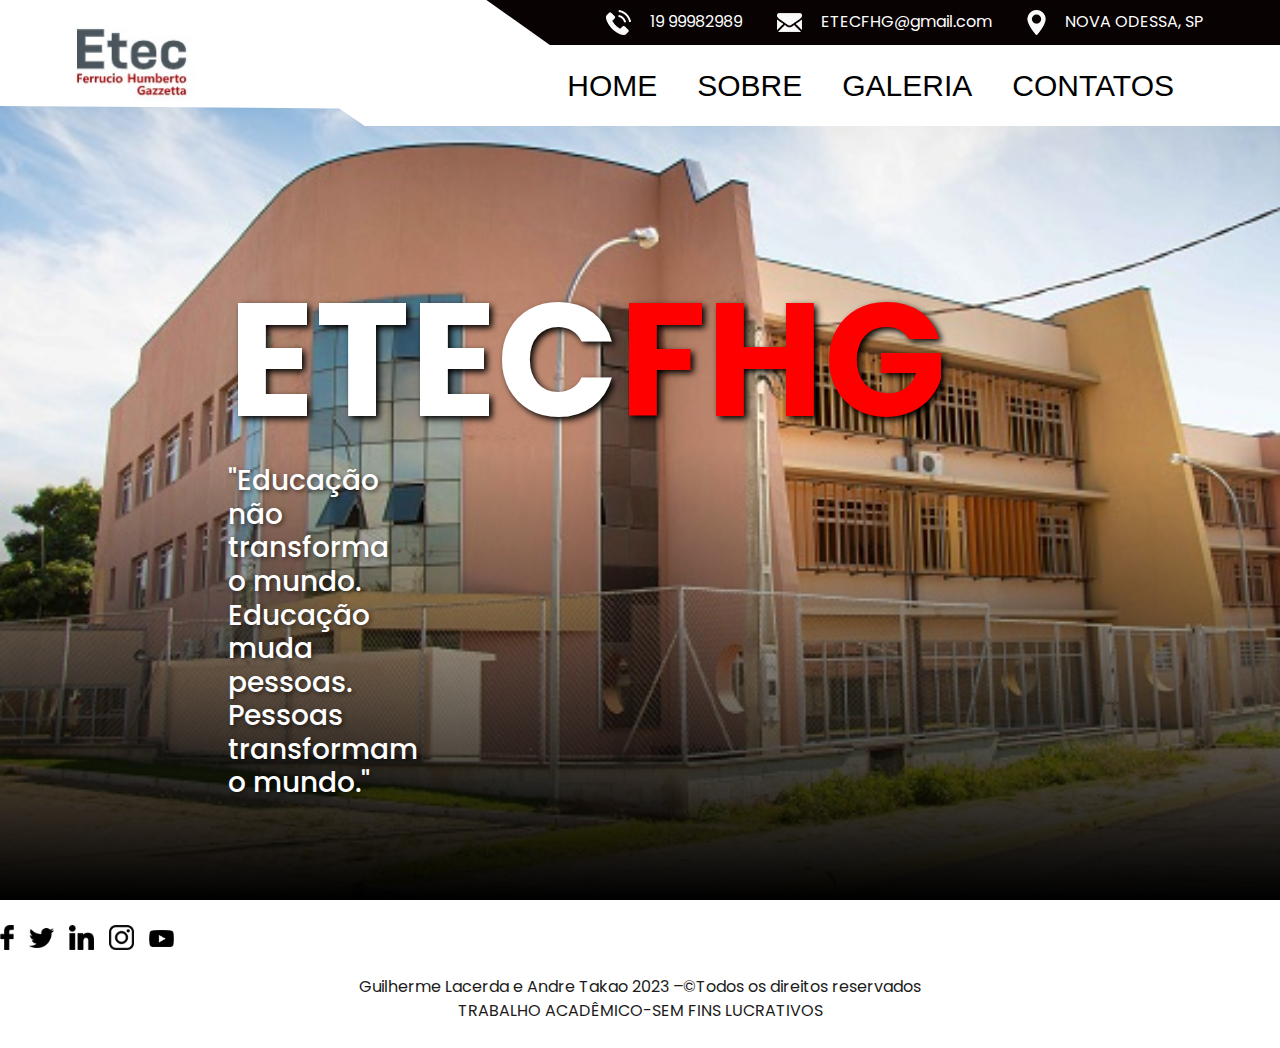
<file: index.html>
<!DOCTYPE html>
<html>

<head>
  <!-- Basic -->
  <meta charset="utf-8" />
  <meta http-equiv="X-UA-Compatible" content="IE=edge" />
  <!-- Mobile Metas -->
  <meta name="viewport" content="width=device-width, initial-scale=1, shrink-to-fit=no" />
  <!-- Site Metas -->
  <meta name="keywords" content="" />
  <meta name="description" content="" />
  <meta name="author" content="" />

  <title>Oxer</title>

  <!-- slider stylesheet -->


  <!-- bootstrap core css -->
  <link rel="stylesheet" type="text/css" href="css/bootstrap.css" />

  <!-- fonts style -->
  <link href="https://fonts.googleapis.com/css?family=Baloo+Chettan|Dosis:400,600,700|Poppins:400,600,700&display=swap" rel="stylesheet" />
  <!-- Custom styles for this template -->
  <link href="css/style.css" rel="stylesheet" />
  <!-- responsive style -->
  <link href="css/responsive.css" rel="stylesheet" />
</head>

<body>
  <div class="hero_area">
    <!-- header section strats -->
    <header class="header_section">
      <div class="container">
        <div class="header_nav">
          <a class="navbar-brand brand_desktop" href="index.html">
            <img src="images/logo.jpg" alt="" />
          </a>
          <div class="main_nav">
            <div class="top_nav">
              <ul class=" ">
                <li class="">
                  <a class="" href="">
                    <img src="images/telephone.png" alt="" />
                    <span> 19 99982989</span>
                  </a>
                </li>
                <li class="">
                  <a class="" href="">
                    <img src="images/mail.png" alt="" />
                    <span>ETECFHG@gmail.com</span>
                  </a>
                </li>
                <li class="">
                  <a class="" href="">
                    <img src="images/location.png" alt="" />
                    <span>NOVA ODESSA, SP</span>
                  </a>
                </li>
              </ul>
            </div>
            <div class="bottom_nav">
              <nav class="navbar navbar-expand-lg custom_nav-container">
                <a class="navbar-brand brand_mobile" href="index.html">
                  <img src="images/logo.jpg" alt="" />
                </a>
                <button class="navbar-toggler" type="button" data-toggle="collapse" data-target="#navbarSupportedContent" aria-controls="navbarSupportedContent" aria-expanded="false" aria-label="Toggle navigation">
                  <span class="navbar-toggler-icon"></span>
                </button>
                <div class="collapse navbar-collapse" id="navbarSupportedContent">
                  <div class="d-flex ml-auto flex-column flex-lg-row align-items-center">
                    <ul class="navbar-nav  ">
                      <li class="nav-item active">
                        <a class="nav-link" href="index.html">Home <span class="sr-only">(current)</span></a>
                      </li>
                      <li class="nav-item">
                        <a class="nav-link" href="sobre.html"> Sobre </a>
                      </li>
                      <li class="nav-item">
                        <a class="nav-link" href="galeria.html"> Galeria </a>
                      </li>
                      <li class="nav-item">
                        <a class="nav-link" href="contato.html"> Contatos </a>
                      </li>
                    </ul>
                    <form class="form-inline">
                    </form>
                  </div>
                </div>
              </nav>
            </div>
          </div>
        </div>
      </div>
    </header>
    <!-- end header section -->
    <!-- slider section -->
    <section class=" slider_section position-relative">
      <div class="container-fluid">
        <div class="row">
          <div class="col-md-2 offset-md-2">
            <div class="slider_heading">
              <h2>
                ETEC <span>fhg</span><br>
              </h2>
              <div class="aa">
              <h3>
              "Educação não transforma o mundo. Educação muda pessoas. Pessoas transformam o mundo."
            </h3>
          </div>
            </div>
          </div>
          <div class="col-md-8 mx-auto">
            <div id="carouselExampleIndicators" class="carousel slide" data-ride="carousel">
              <ol class="carousel-indicators">

                <li data-target="#carouselExampleIndicators" data-slide-to="1">02</li>
                <li data-target="#carouselExampleIndicators" data-slide-to="2">03</li>
              </ol>
              <div class="carousel-inner">
                <div class="carousel-item active">
                  <div class="box">


    </section>

  </div>
              <section class=" footer_section ">
                <div class="social_box">
                  <a href="#">
                    <img src="images/facebook.png" alt="">
                  </a>
                  <a href="#">
                    <img src="images/twitter.png" alt="">
                  </a>
                  <a href="#">
                    <img src="images/linkedin.png" alt="">
                  </a>
                  <a href="#">
                    <img src="images/instagram.png" alt="">
                  </a>
                  <a href="#">
                    <img src="images/youtube.png" alt="">
                  </a>
                </div>
                <center>
                <p>
                  Guilherme Lacerda e Andre Takao 2023 –©Todos os direitos reservados<br>
                        TRABALHO ACADÊMICO-SEM FINS LUCRATIVOS
                </p>
              </center>
              </section>


            </div>
            <div class="col-md-6  px-0">
            </div>
          </div>
        </div>
      </div>
    </div>
  </div>


  <script type="text/javascript" src="js/jquery-3.4.1.min.js"></script>
  <script type="text/javascript" src="js/bootstrap.js"></script>
  <script type="text/javascript" src="https://cdnjs.cloudflare.com/ajax/libs/OwlCarousel2/2.3.4/owl.carousel.min.js">
  </script>

  <script>
    function openNav() {
      document.getElementById("myNav").classList.toggle("menu_width");
      document.querySelector(".custom_menu-btn").classList.toggle("menu_btn-style");
    }
  </script>


</body>

</html>
</file>
<file: css/style.css>
body {
  font-family: "Poppins", sans-serif;
  color: #040000;
  background-color: #ffffff;
}

.layout_padding {
  padding-top: 120px;
  padding-bottom: 120px;
}

.layout_padding2 {
  padding: 45px 0;
}

.layout_padding2-top {
  padding-top: 45px;
}

.layout_padding2-bottom {
  padding-bottom: 45px;
}

.layout_padding-top {
  padding-top: 120px;
}

.layout_padding-bottom {
  padding-bottom: 120px;
}

.heading_container {
  display: -webkit-box;
  display: -ms-flexbox;
  display: flex;
  -webkit-box-orient: vertical;
  -webkit-box-direction: normal;
      -ms-flex-direction: column;
          flex-direction: column;
  -webkit-box-align: start;
      -ms-flex-align: start;
          align-items: flex-start;
}

.heading_container h2 {
  font-weight: bold;
  display: -webkit-box;
  display: -ms-flexbox;
  display: flex;
  -webkit-box-align: center;
      -ms-flex-align: center;
          align-items: center;
  text-transform: uppercase;
  color: #010201;
}

/*header section*/
.hero_area {
  height: 100vh;
  background-image: url(../images/hero-bg.jpg);
  background-repeat: no-repeat;
  background-size: cover;
  position: relative;
}

.hero_area::before {
  content: "";
  position: absolute;
  top: 0;
  left: 0;
  width: 100%;
  height: 100%;
  background: -webkit-gradient(linear, left top, left bottom, from(transparent), color-stop(transparent), to(#63f74f));
  background: linear-gradient(to bottom, transparent, transparent, #000000);
}

.sub_page .hero_area {
  height: auto;
}

.sub_page .class_section .owl-carousel .owl-nav {
  top: 55%;
}

.header_section {
  background-color: #ffffff;
  position: relative;
  -webkit-clip-path: polygon(50% 0%, 100% 0, 100% 100%, 28.5% 100%, 26.5% 86%, 0 84%, 0 0);
          clip-path: polygon(50% 0%, 100% 0, 100% 100%, 28.5% 100%, 26.5% 86%, 0 84%, 0 0);
}

.header_section::before {
  content: "";
  position: absolute;
  top: 0;
  right: 0;
  width: 62%;
  height: 45px;
  background: #080203;
  z-index: 1;
  -webkit-clip-path: polygon(50% 0%, 100% 0, 100% 100%, 8% 100%, 0 0);
          clip-path: polygon(50% 0%, 100% 0, 100% 100%, 8% 100%, 0 0);
}

.header_section .nav_container {
  margin: 0 auto;
}

.menu_width {
  width: 100%;
}

a,
a:hover,
a:focus {
  text-decoration: none;
}

a:hover,
a:focus {
  color: initial;
}

.btn,
.btn:focus {
  outline: none !important;
  -webkit-box-shadow: none;
          box-shadow: none;
}

.header_nav {
  display: -webkit-box;
  display: -ms-flexbox;
  display: flex;
  -webkit-box-pack: justify;
      -ms-flex-pack: justify;
          justify-content: space-between;
}

.main_nav {
  position: relative;
  z-index: 9;
}

.main_nav .top_nav ul {
  display: -webkit-box;
  display: -ms-flexbox;
  display: flex;
  margin: 0;
}

.main_nav .top_nav ul li {
  list-style-type: none;
}

.main_nav .top_nav ul li a {
  display: inline-block;
  color: #ffffff;
  margin: 10px 0 10px 35px;
}

.main_nav .top_nav ul li a img {
  max-width: 25px;
  max-height: 25px;
  margin-right: 15px;
}

.custom_nav-container.navbar-expand-lg .navbar-nav .nav-item .nav-link {
  padding: 10px 20px;
  color: #000000;
  text-align: center;
  text-transform: uppercase;
  font-family: Impact, Haettenschweiler, 'Arial Narrow Bold', sans-serif;
  font-size: 30px;
  text-shadow: 0,5px 0,5px 1px rgb(255, 0, 0);
}

a,
a:hover,
a:focus {
  text-decoration: none;
}

a:hover,
a:focus {
  color: initial;
}

.btn,
.btn:focus {
  outline: none !important;
  -webkit-box-shadow: none;
          box-shadow: none;
}

.custom_nav-container .nav_search-btn {
  background-image: url(../images/search-icon.png);
  background-size: 22px;
  background-repeat: no-repeat;
  background-position-y: 7px;
  width: 35px;
  height: 35px;
  padding: 0;
  border: none;
}

.navbar-brand {
  display: -webkit-box;
  display: -ms-flexbox;
  display: flex;
  -webkit-box-align: center;
      -ms-flex-align: center;
          align-items: center;
}

.navbar-brand img {
  width: 125px;
  margin-right: 5px;
}

.navbar-brand.brand_mobile {
  display: none;
}

.custom_nav-container {
  z-index: 99999;
}

.custom_nav-container .navbar-toggler {
  outline: none;
}

.custom_nav-container .navbar-toggler .navbar-toggler-icon {
  background-image: url(../images/menu.png);
  background-size: 55px;
}

/*end header section*/
/* slider section */
.slider_section {
  height: calc(100% - 80px);
  display: -webkit-box;
  display: -ms-flexbox;
  display: flex;
  -webkit-box-pack: center;
      -ms-flex-pack: center;
          justify-content: center;
  -webkit-box-align: center;
      -ms-flex-align: center;
          align-items: center;
}

.slider_section #carouselExampleIndicators {
  width: 100%;
}

.slider_section .row .col-md-10 {
  display: -webkit-box;
  display: -ms-flexbox;
  display: flex;
}

.slider_section .slider_heading {

}

.slider_section .slider_heading h2 {
  display: -webkit-box;
  display: -ms-flexbox;
  display: flex;
  font-size: 10rem;
  text-transform: uppercase;
  text-orientation: upright;
  font-weight: bold;
  color: #ffffff;
  text-shadow: 3px 3px 6px rgb(0, 0, 0);
}

.slider_section .slider_heading h2 span {
  color: #ff0000;

}

.slider_section .detail-box h1 {
  font-size: 3rem;
  font-weight: bold;
  text-transform: uppercase;
  color: #ffffff;
}

.slider_section .detail-box hr {
  margin: 0 auto;
  border: none;
  width: 1.5px;
  height: 65px;
  background-color: #ffffff;
}

.slider_section .detail-box .btn-box {
  display: -webkit-box;
  display: -ms-flexbox;
  display: flex;
  -webkit-box-pack: center;
      -ms-flex-pack: center;
          justify-content: center;
  margin-top: 35px;
}

.slider_section .detail-box .btn-box .btn-1 {
  display: inline-block;
  padding: 10px 35px;
  background-color: #000000;
  border: 1px solid transparent;
  border-radius: 35px;
  color: #ffffff;
}

.slider_section .detail-box .btn-box .btn-1:hover {
  background-color: #ffffff;
  color: #000000;
}

.slider_section #carouselExampleIndicators {
  display: -webkit-box;
  display: -ms-flexbox;
  display: flex;
  -webkit-box-orient: vertical;
  -webkit-box-direction: normal;
      -ms-flex-direction: column;
          flex-direction: column;
  -webkit-box-align: start;
      -ms-flex-align: start;
          align-items: flex-start;
}

.slider_section #carouselExampleIndicators .box {
  display: -webkit-box;
  display: -ms-flexbox;
  display: flex;
  -webkit-box-pack: start;
      -ms-flex-pack: start;
          justify-content: flex-start;
}

.slider_section .carousel-indicators {
  position: unset;
  margin: 0 70px 45px 70px;
}

.slider_section .carousel-indicators li {
  text-indent: unset;
  border: none;
  background-color: transparent;
  color: #ffffff;
  font-weight: bold;
  font-size: 2rem;
  opacity: 1;
  display: none;
}

.slider_section .carousel-indicators li.active {
  display: inline-block;
}

.slider_section .carousel-control-prev,
.slider_section .carousel-control-next {
  position: absolute;
  top: 45%;
  left: initial;
  right: 25px;
  width: 55px;
  height: 55px;
  border: none;
  opacity: 1;
  background-repeat: no-repeat;
  background-size: 8px;
  background-position: center;
  background-color: #63f74f;
  border-radius: 100%;
}

.slider_section .carousel-control-prev:hover,
.slider_section .carousel-control-next:hover {
  background-color: #ffffff;
}

.slider_section .carousel-control-prev {
  background-image: url(../images/prev.png);
  -webkit-transform: translateY(57%);
          transform: translateY(57%);
}

.slider_section .carousel-control-prev:hover {
  background-image: url(../images/prev-grey.png);
}

.slider_section .carousel-control-next {
  background-image: url(../images/next.png);
  -webkit-transform: translateY(-57%);
          transform: translateY(-57%);
}

.slider_section .carousel-control-next:hover {
  background-image: url(../images/next-grey.png);
}

.slider_section .number_box {
  width: 50px;
  position: absolute;
  left: 25px;
  top: 50%;
  display: -webkit-box;
  display: -ms-flexbox;
  display: flex;
  -webkit-box-orient: vertical;
  -webkit-box-direction: normal;
      -ms-flex-direction: column;
          flex-direction: column;
  -webkit-box-align: center;
      -ms-flex-align: center;
          align-items: center;
  color: #ff0000;
  -webkit-transform: translateY(-50%);
          transform: translateY(-50%);
}

.slider_section .number_box hr {
  border: none;
  width: 1px;
  height: 200px;
  background-color: #ff0000;
  margin: 2rem 0;
}

/* end slider section */
.about_section {
  color: #ffffff;
}

.about_section .heading_container h2 {
  color: #ffffff;
}

.about_section .about_container {
  padding: 45px;
  background-image: url(../images/preto.jpg);
  background-size: cover;
}

.about_section .about_container .detail-box {
  display: -webkit-box;
  display: -ms-flexbox;
  display: flex;
  -webkit-box-orient: vertical;
  -webkit-box-direction: normal;
      -ms-flex-direction: column;
          flex-direction: column;
}

.about_section .about_container .detail-box p {
  margin-top: 25px;
}

.about_section .about_container .detail-box hr {
  margin: 0 auto;
  border: none;
  width: 1.5px;
  height: 125px;
  background-color: #ffffff;
}

.about_section .about_container .detail-box a {
  display: inline-block;
  padding: 8px 35px;
  background-color: #000000;
  border: 1px solid transparent;
  border-radius: 35px;
  color: #ffffff;
  margin: 35px auto 0 auto;
  -webkit-box-shadow: 0 0 35px 0 rgba(240, 0, 0, 0.7);
          box-shadow: 0 0 35px 0 rgba(248, 0, 0, 0.7);
}

.about_section .about_container .detail-box a:hover {
  background-color: #ffffff;
  color: #000000;
}

.class_section {
  color: #ffffff;
  position: relative;
}

.class_section .row > div {
  position: unset;
}

.class_section .class_box-container {
  display: -webkit-box;
  display: -ms-flexbox;
  display: flex;
  -ms-flex-wrap: wrap;
      flex-wrap: wrap;
  margin-top: 45px;
  -webkit-box-pack: center;
      -ms-flex-pack: center;
          justify-content: center;
}

.class_section .class_box-container .box {
  position: relative;
}

.class_section .class_box-container .box .img-box {
  position: relative;
  padding-left: 75px;
  background-color: #000000;
}

.class_section .class_box-container .box .img-box img {
  width: 100%;
}

.class_section .class_box-container .box .img-box .detail-box {
  display: -webkit-box;
  display: -ms-flexbox;
  display: flex;
  -webkit-box-align: end;
      -ms-flex-align: end;
          align-items: flex-end;
  width: 100%;
  height: 100%;
  padding: 55px 0;
  border-radius: 10px;
  position: absolute;
  top: 0;
  left: 0;
}

.class_section .class_box-container .box .img-box .detail-box button {
  background-color: #292929;
  border: none;
  width: 55px;
  height: 55px;
  margin: 0 10px;
  border-radius: 100%;
  display: -webkit-box;
  display: -ms-flexbox;
  display: flex;
  -webkit-box-pack: center;
      -ms-flex-pack: center;
          justify-content: center;
  -webkit-box-align: center;
      -ms-flex-align: center;
          align-items: center;
}

.class_section .class_box-container .box .img-box .detail-box button img {
  width: 20px;
  margin-left: 5px;
}

.class_section .class_box-container .box .img-box .detail-box h2 {
  margin: 0;
  text-transform: uppercase;
  color: #ffffff;
  font-weight: bold;
  line-height: 55px;
  margin-left: 15px;
}

.class_section .class_box-container .box .btn-box {
  display: -webkit-box;
  display: -ms-flexbox;
  display: flex;
  margin-top: 30px;
}

.class_section .class_box-container .box .btn-box a {
  display: inline-block;
  padding: 10px 45px;
  background-color: #000000;
  border: 1px solid transparent;
  border-radius: 30px;
  color: #ffffff;
}

.class_section .class_box-container .box .btn-box a:hover {
  background-color: #ffffff;
  color: #000000;
}

.class_section .owl-carousel {
  position: unset;
}

.class_section .owl-carousel .owl-nav {
  display: -webkit-box;
  display: -ms-flexbox;
  display: flex;
  -webkit-box-orient: vertical;
  -webkit-box-direction: reverse;
      -ms-flex-direction: column-reverse;
          flex-direction: column-reverse;
  -webkit-box-align: center;
      -ms-flex-align: center;
          align-items: center;
  padding: 0 10px;
  margin-top: 55px;
  position: absolute;
  top: 50%;
  right: 45px;
  -webkit-transform: translateY(-100%);
          transform: translateY(-100%);
}

.class_section .owl-carousel .owl-nav .owl-prev,
.class_section .owl-carousel .owl-nav .owl-next {
  background-color: #000000;
  opacity: 1;
  background-repeat: no-repeat;
  background-position: center;
  background-size: 12px;
  border-radius: 100%;
  outline: none;
  margin: 2px 0;
}

.class_section .owl-carousel .owl-nav .owl-prev:hover,
.class_section .owl-carousel .owl-nav .owl-next:hover {
  background-color: #ffffff;
}

.class_section .owl-carousel .owl-nav .owl-prev {
  width: 75px;
  height: 75px;
  background-image: url(../images/prev.png);
}

.class_section .owl-carousel .owl-nav .owl-prev:hover {
  background-image: url(../images/prev-grey.png);
}

.class_section .owl-carousel .owl-nav .owl-next {
  width: 50px;
  height: 50px;
  background-image: url(../images/next.png);
}

.class_section .owl-carousel .owl-nav .owl-next:hover {
  background-image: url(../images/next-grey.png);
}

.blog_section {
  color: #ffffff;
  overflow-x: hidden;
}

.blog_section .box {
  margin: 45px 0;
  background-color: #252525;
}

.blog_section .box .img-box {
  position: relative;
}

.blog_section .box .img-box img {
  width: 100%;
}

.blog_section .box .detail-box {
  position: relative;
  padding-top: 75px;
  padding-bottom: 35px;
}

.blog_section .box .detail-box .img_date {
  position: absolute;
  left: 0;
  top: 0;
  width: 75px;
  height: 75px;
  border-radius: 100%;
  text-align: center;
  background-color: #ff0000;
  color: #ffffff;
  display: -webkit-box;
  display: -ms-flexbox;
  display: flex;
  -webkit-box-pack: center;
      -ms-flex-pack: center;
          justify-content: center;
  -webkit-box-align: center;
      -ms-flex-align: center;
          align-items: center;
  -webkit-transform: translateY(-50%);
          transform: translateY(-50%);
}

.blog_section .box .detail-box .img_date h6 {
  margin: 0;
}

.blog_section .box .detail-box h3 {
  font-weight: bold;
}

.blog_section .box .detail-box a {
  display: inline-block;
  padding: 8px 25px;
  background-color: #000000;
  border: 1px solid transparent;
  border-radius: 35px;
  color: #ffffff;
  margin-top: 35px;
}

.blog_section .box .detail-box a:hover {
  background-color: #ffffff;
  color: #000000;
}

.blog_section .box.b1 .detail-box {
  padding-right: 35px;
}

.blog_section .box.b2 .detail-box {
  padding-left: 35px;
}

.blog_section .box.b2 .detail-box .img_date {
  left: 35px;
}

.client_section {
  color: #ffffff;
}

.client_section .heading_container {
  -webkit-box-align: center;
      -ms-flex-align: center;
          align-items: center;
  text-align: center;
  margin-bottom: 45px;
}

.client_section .box {
  display: -webkit-box;
  display: -ms-flexbox;
  display: flex;
  -webkit-box-orient: vertical;
  -webkit-box-direction: normal;
      -ms-flex-direction: column;
          flex-direction: column;
  -webkit-box-align: center;
      -ms-flex-align: center;
          align-items: center;
  margin: 0 10px;
}

.client_section .box .img-box {
  width: 125px;
  border-radius: 100%;
  margin-bottom: -62px;
  position: relative;
  z-index: 2;
}

.client_section .box .img-box img {
  width: 100%;
}

.client_section .box .detail-box {
  display: -webkit-box;
  display: -ms-flexbox;
  display: flex;
  -webkit-box-orient: vertical;
  -webkit-box-direction: normal;
      -ms-flex-direction: column;
          flex-direction: column;
  -webkit-box-align: center;
      -ms-flex-align: center;
          align-items: center;
  padding: 95px 25px 45px 25px;
  background-color: #050304;
}

.client_section .box .detail-box h4 {
  font-weight: bold;
}

.client_section .box .detail-box p {
  margin-top: 25px;
}

.client_section .box .detail-box img {
  width: 35px;
  margin-top: 25px;
}

.client_section .owl-carousel .owl-nav {
  display: -webkit-box;
  display: -ms-flexbox;
  display: flex;
  -webkit-box-pack: center;
      -ms-flex-pack: center;
          justify-content: center;
  padding: 0 10px;
  margin-top: 55px;
}

.client_section .owl-carousel .owl-nav .owl-prev,
.client_section .owl-carousel .owl-nav .owl-next {
  width: 55px;
  height: 50px;
  opacity: 1;
  background-repeat: no-repeat;
  background-position: center;
  background-size: 12px;
  border-radius: 10px;
  outline: none;
  margin: 0;
}

.client_section .owl-carousel .owl-nav .owl-prev {
  background-image: url(../images/prev-arrow.png);
  background-color: #000000;
  -webkit-transform: translateX(10px);
          transform: translateX(10px);
  background-position: 15px center;
}

.client_section .owl-carousel .owl-nav .owl-next {
  background-image: url(../images/next-arrow.png);
  background-color: #ffffff;
  -webkit-transform: translateX(-10px);
          transform: translateX(-10px);
}

.info_section .info_main-row {
  -webkit-box-align: end;
      -ms-flex-align: end;
          align-items: flex-end;
}

.info_section .contact_section {
  position: relative;
}

.info_section .contact_section h2 {
  font-weight: bold;
}

.info_section .contact_section form {
  margin-top: 45px;
  padding-right: 35px;
  margin-bottom: 45px;
}

.info_section .contact_section input {
  width: 100%;
  border: none;
  height: 50px;
  margin-bottom: 25px;
  padding-left: 25px;
  background-color: #000;
  outline: none;
  color: #ffffff;
  border-radius: 45px;
}

.info_section .contact_section input::-webkit-input-placeholder {
  color: #737272;
}

.info_section .contact_section input:-ms-input-placeholder {
  color: #737272;
}

.info_section .contact_section input::-ms-input-placeholder {
  color: #737272;
}

.info_section .contact_section input::placeholder {
  color: #737272;
}

.info_section .contact_section input.message-box {
  height: 135px;
  border-radius: 25px;
}

.info_section .contact_section button {
  border: none;
  display: inline-block;
  padding: 12px 55px;
  background-color: #fe0000;
  border: 1px solid transparent;
  border-radius: 35px;
  color: #000000;
  margin-top: 35px;
}

.info_section .contact_section button:hover {
  background-color: #fa2e2e;
  color: #ffffff;
}

.info_section .contact_section .map_container {
  height: 100%;
  min-height: 325px;
}

.info_section .contact_section .map_container .map-responsive {
  height: 100%;
}

.info_section .img-box img {
  width: 100%;
}

/* footer section*/
.footer_section {
  margin: 25px 0;
}

.footer_section .social_box {
  display: -webkit-box;
  display: -ms-flexbox;
  display: flex;
  -webkit-box-align: center;
      -ms-flex-align: center;
          align-items: center;
}

.footer_section .social_box a {
  margin-right: 15px;
}

.footer_section .social_box a img {
  max-width: 25px;
  max-height: 25px;
}

.footer_section p {
  margin: 0;
  margin-top: 25px;
  color: #1c1b1b;
  
}

.footer_section a {
  color: #1c1b1b;
}

.aa {
  color: #ffffff;
  text-shadow: 2px 2px 4px rgba(0, 0, 0, 0.5);
}
</file>
<file: css/responsive.css>
@media (max-width: 1250px) {
    .header_section::before {
        width: 75%;
    }

    .header_section {
        clip-path: polygon(50% 0%, 100% 0, 100% 100%, 22% 100%, 20% 86%, 0 84%, 0 0);

    }

}

@media (max-width: 1120px) {}

@media (max-width: 992px) {
    .hero_area {
        height: auto;
    }

    .hero_area::before {

        background: linear-gradient(to bottom, transparent, #63f74f);

    }

    .navbar-brand.brand_mobile {
        display: flex;
    }

    .navbar-brand.brand_desktop {
        display: none;
    }

    .header_section .main_nav {
        flex: 1;
    }

    #navbarSupportedContent {
        margin-top: 15px;
    }

    .header_section {
        padding: 10px 0;
        clip-path: none;
    }

    .header_section::before,
    .main_nav .top_nav {
        display: none;
    }

    .slider_section {
        padding: 45px 0;
    }

    .slider_section .slider_heading {
        top: 75px;
    }

    .slider_section .slider_heading h2 {
        font-size: 7rem;
    }

    .class_section .owl-carousel .owl-nav {

        flex-direction: row;
        top: initial;
        bottom: -45px;
        right: 50%;
        transform: translateX(50%);

    }

    .class_section .owl-carousel .owl-nav .owl-prev,
    .class_section .owl-carousel .owl-nav .owl-next {
        margin: 2px 5px;
    }

    .class_section .class_container {
        margin-bottom: 75px;
    }

    .sub_page .class_section .owl-carousel .owl-nav {
        top: initial;
        bottom: 65px;
    }
}

@media (max-width: 767px) {
    .slider_section #carouselExampleIndicators {
        align-items: center;
    }

    .slider_section #carouselExampleIndicators .box {
        justify-content: center;
    }

    .slider_section .slider_heading {
        left: 0;
        opacity: .4;
    }



    .about_section .about_container {
        background-size: auto;
    }

    .class_section .class_box-container .box .img-box .detail-box button {
        width: 45px;
        height: 45px;

    }

    .class_section .class_box-container .box .img-box .detail-box button img {
        width: 15px;
        margin-left: 3px;
    }

    .blog_section .box .detail-box {
        margin-left: 25px;
    }

    .blog_section .box.b2 .detail-box {

        padding-left: 0;
        padding-right: 25px;

    }

    .blog_section .box.b2 .detail-box .img_date {
        left: 0;
    }

    .info_section .info_main-row {
        flex-direction: column-reverse;
    }

    .info_section .contact_section {
        margin-top: 45px;
    }

    .info_section .contact_section form {
        padding-right: 20px;
    }

    .footer_section .social_box {
        justify-content: center;
    }

    .footer_section .social_box a {
        margin: 0 10px;
    }

    .footer_section p {
        text-align: center;
    }

}

@media (max-width: 576px) {
    .slider_section .slider_heading {
        left: -70px;
    }

    .about_section .about_container {

        padding: 45px 15px 45px 25px;
    }

    .client_section .box {
        margin: 0;
    }
}

@media (max-width: 480px) {}

@media (max-width: 400px) {
    .slider_section .slider_heading {
        left: -125px;
        opacity: .2;
    }

    .slider_section .carousel-control-prev,
    .slider_section .carousel-control-next {
        display: none;
    }
}

@media (max-width: 360px) {}

@media (min-width: 1200px) {
    .container {
        max-width: 1170px;
    }

}
</file>
